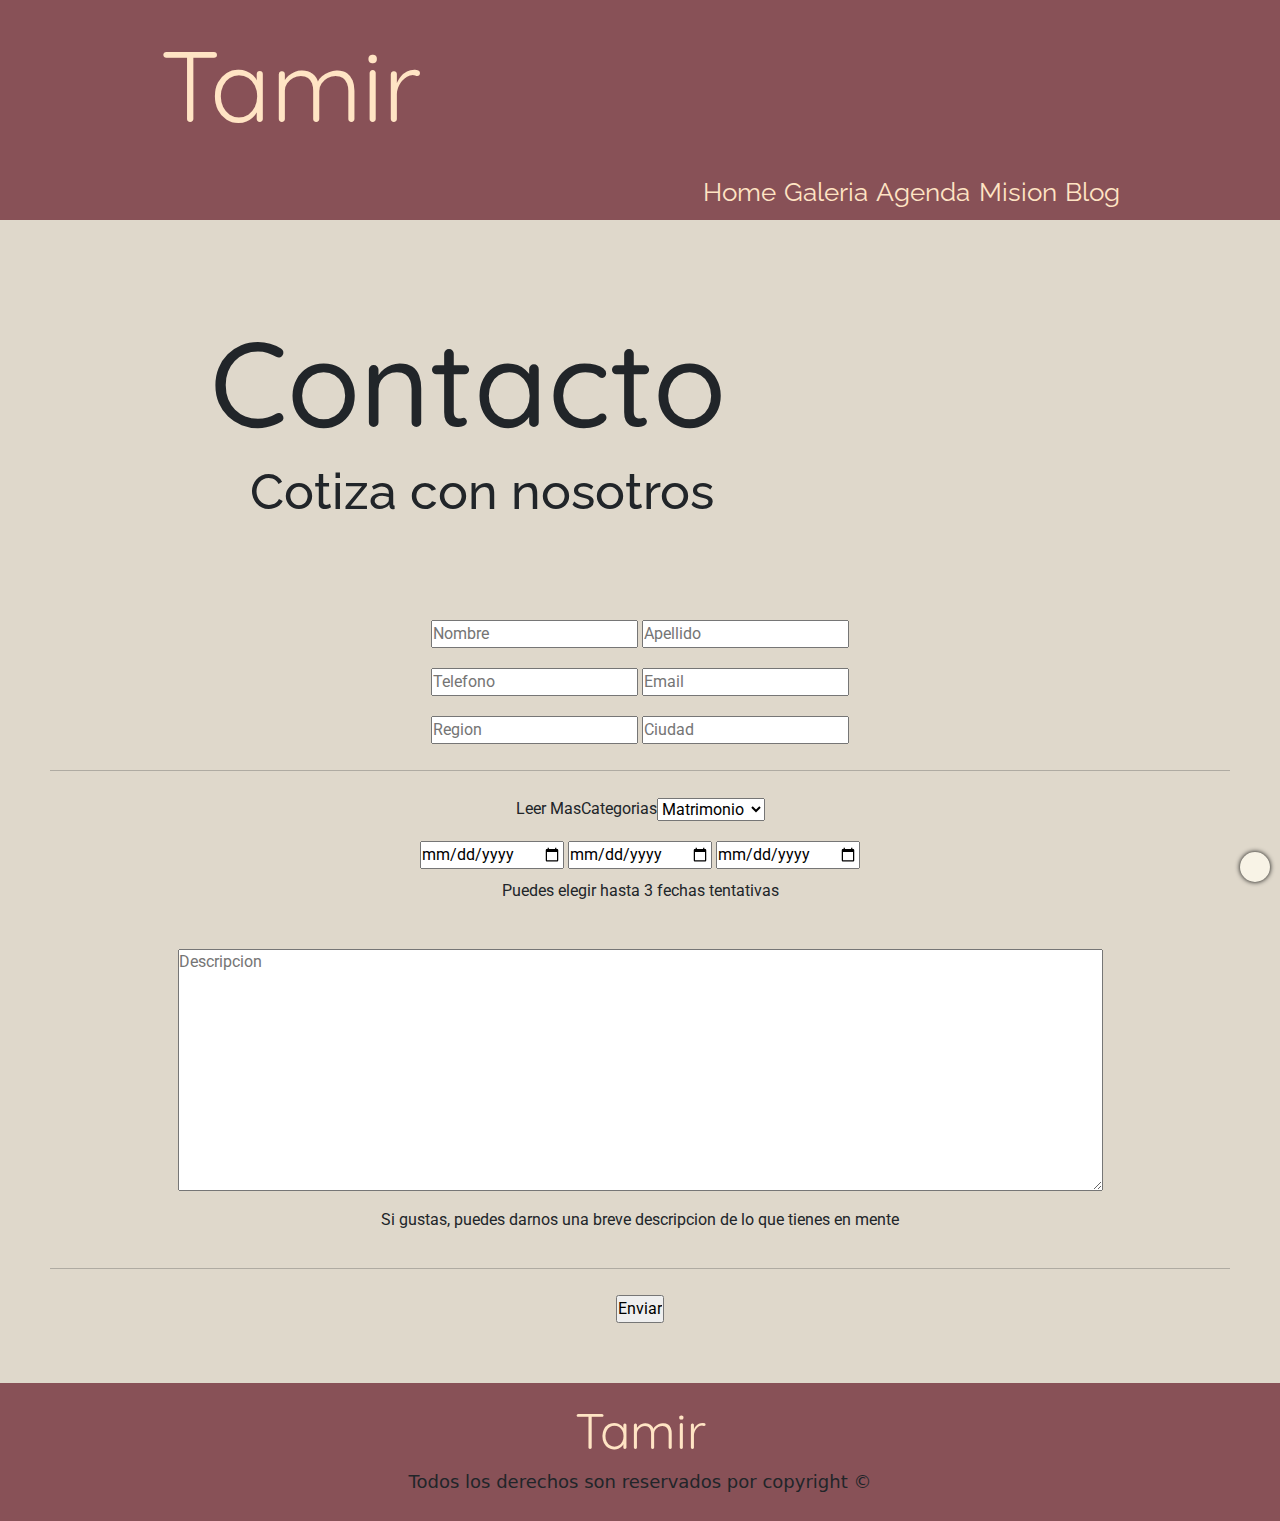
<file: PAGES/agenda.html>
<!DOCTYPE html>
<html lang="es">
<head>
    <meta charset="UTF-8">
    <meta name="viewport" content="width=device-width, initial-scale=1.0">
    <link rel="stylesheet" href="https://cdn.jsdelivr.net/npm/bootstrap@5.2.3/dist/css/bootstrap.min.css">
    <link rel="stylesheet" href="https://cdnjs.cloudflare.com/ajax/libs/font-awesome/6.5.1/css/all.min.css" integrity="sha512-DTOQO9RWCH3ppGqcWaEA1BIZOC6xxalwEsw9c2QQeAIftl+Vegovlnee1c9QX4TctnWMn13TZye+giMm8e2LwA==" crossorigin="anonymous" referrerpolicy="no-referrer" />
    <link rel="stylesheet" href="../CSS/estilos.css">
    <title>Tamir - Agenda</title>
</head>
<body>
    <header>
        <div class="logo"><a href="../index.html">Tamir</a></div>
        <nav class="barra">
            <ul>
                <li><a href="../index.html">Home</a></li>
                <li><a href="./galeria.html">Galeria</a></li>
                <li><a href="./agenda.html">Agenda</a></li>
                <li><a href="./mision.html">Mision</a></li>
                <li><a href="./blog.html">Blog</a></li>
            </ul>
        </nav>
    </header>
    <main>
        <section class="cabezera">
            <h1 class="tituloPag"> Contacto</h1>
            <h2 class="subtiPag"> Cotiza con nosotros</h2>
        </section>
        <!-- section + div + form + div + input + div + input 
        CADA DIV DENTRO DE LA ETIQUETA FORM PARA ACTIVAR ENVIAR-->
        
        <section class="formulario">
            <div class="formDatos1">
                <form action="" method="post" enctype="text/plain">
                    <input type="text" required placeholder="Nombre">
                    <input type="text" required placeholder="Apellido">
                </form>
            </div>
            <div class="formDatos1">
                <form action="" method="post" enctype="text/plain">
                    <input type="number" required placeholder="Telefono">
                    <input type="email" required placeholder="Email">
                </form>
            </div>
            <div class="formDatos1">
                <form action="" method="post" enctype="text/plain">
                    <input type="text" required placeholder="Region">
                    <input type="text" required placeholder="Ciudad">
                </form>
            </div>
            <hr>
            <div class="formDatos1">
                <!-- <form action="" method="post" enctype="text/plain">
                    <input type="text" required placeholder="Categoria">
                </form> -->
                <label for="Categorias">Categorias</label>
                <select name="Categorias" id="" required>
                    <option value="Matrimonio">Matrimonio</option>
                    <option value="Documental">Documental</option>
                    <option value="Bebes">Bebes</option>
                    <option value="Familia">Familia</option>
                </select>
            </div>
            <div class="formDatos1">
                <form action="" method="post" enctype="text/plain">
                    <input type="date">
                    <input type="date">
                    <input type="date">
                </form>
            </div>
            <p>Puedes elegir hasta 3 fechas tentativas</p>
            <div class="formDatos1">
                <form action="" method="post" enctype="text/plain">
                    <textarea name="" id="" cols="100" rows="10" placeholder="Descripcion"></textarea>
                </form>
            </div>
            <p>Si gustas, puedes darnos una breve descripcion de lo que tienes en mente</p>
            <hr>
            <div class="formDatos1">
                <input type="submit" value="Enviar">
            </div>
        </section>
    </main>
    <footer>
        <div class="logoFooter"><a href="../index.html">Tamir</a></div>
        <div class="redes">
            <a href="#">
                <i class="fa-brands fa-facebook"></i>
            </a>
            <a href="#">
                <i class="fa-brands fa-square-x-twitter"></i>
            </a>
            <a href="#">
                <i class="fa-brands fa-instagram"></i>
            </a>
        </div>
        <p> Todos los derechos son reservados por copyright © </p>
    </footer>
    <a href="#" class="subir">
        <i class="fa-solid fa-chevron-up"></i>
    </a>
    <script src="https://cdn.jsdelivr.net/npm/bootstrap@5.2.3/dist/js/bootstrap.bundle.min.js"></script>
</body>
</html>
</file>
<file: CSS/estilos.css>
@import url('https://fonts.googleapis.com/css2?family=Dancing+Script&family=Quicksand:wght@300&family=Raleway:wght@100&family=Roboto:wght@100&display=swap');

/* font-family: 'Dancing Script', cursive;
font-family: 'Quicksand', sans-serif;
font-family: 'Raleway', sans-serif;
font-family: 'Roboto', sans-serif; 

CE8884 • FBD3C4 • FFF5ED • E4CCBC
694E52 • F3E2C7 • FCF5E5 • F8CBC4
885157 • DFD8CB • F8F3E6 • C6CEBE*/

* {
    margin: 0;
    padding: 0;
    box-sizing: border-box;
}

html {
    scroll-behavior: smooth;
}

header {
    display: flex;
    flex-direction: column;
    position:fixed;
    width: 100%;
    height: 130px;
    background-color: #885157;
    padding: 10px;
    z-index: 1000;
}

.logo {
    font-size: 50px;
}

.logo a {
    font-family: 'Quicksand', sans-serif;
    color: bisque;
    text-decoration: none;
}

.barra {
    padding-top: 10px;
    font-size: 16px;
    margin-left: auto;
}

.barra a {
    font-family: 'Raleway', sans-serif;
    color: bisque;
    text-decoration: none;
}

.barra a:hover {
    color: black;
}

.barra ul li {
    display: inline-block;
}

main {
    padding-top: 120px;
    background-color: #DFD8CB;
    width: 100%;
}

.presentacion { 
    font-family: 'Dancing Script', cursive;
    text-align: center;
    padding: 30px;
    font-size: 45px;
}

.carruselB {
    padding: 10px;
}

.callCarrusel {
    font-family: 'Quicksand', sans-serif;
    display: flex;
    align-items: center;
    justify-content: center;
}

.callCarrusel a {
    background-color: #afa2a280;
    color: #885157;
    text-decoration: none;
    padding: 10px 20px;
    border-radius: 15px;
    text-transform: uppercase;
    font-size: 16px;
}

.callCarrusel a:hover {
    color: #000000;
}

.divPag {
    height: 100px;
    padding-top: 20px;
}

.noticia { 
    display: flex;
    align-items: center;
    justify-content: space-around;
    padding: 10px;
    flex-direction: column;
    font-family: 'Roboto', sans-serif;
}

.noticia img {
    max-width: 100%;
    height: auto;
}

.noticia p {
    padding-top: 10px;
    font-size: 16px;
}

.agendaIndex {
    font-family: 'Quicksand', sans-serif;
    display: flex;
    align-items: center;
    justify-content: center;
    padding-bottom: 50px;
}

.agendaIndex a {
    background-color: #afa2a280;
    color: #885157;
    text-decoration: none;
    padding: 10px 20px;
    border-radius: 15px;
    text-transform: uppercase;
    font-size: 16px;
}

.agendaIndex a:hover {
    color: #000000;
}

/* GALERIA */

.cabezera {
    padding: 10px;
}

.tituloPag {
    font-family: 'Quicksand', sans-serif;
    font-size: 60px;
    padding-top: 25px;
}

.subtiPag {
    font-family: 'Raleway', sans-serif;
    font-size: 20px;
    padding-left: 30px;
}

.galeriaBox {
    padding: 10px;
}

.categoriaGaleria {
    font-family: 'Quicksand', sans-serif;
}

.galeriaBox img {
    max-width: 100%;
    height: auto;
}

.callGaleria {
    padding-top: 10px;
    font-family: 'Quicksand', sans-serif;
    display: flex;
    align-items: center;
    justify-content: center;
}

.callGaleria a {
    background-color: #afa2a280;
    color: #885157;
    text-decoration: none;
    padding: 10px 20px;
    border-radius: 15px;
    text-transform: uppercase;
    font-size: 16px;
}

.callGaleria a:hover {
    color: #000000;
}

/* MISION */

.misionBox {
    font-family: 'Roboto', sans-serif;
    padding: 10px;
    display: flex;
    flex-direction: column;
    justify-content: center;
    align-items: center;
}

/* BOTON LEER MAS */

.loremExtra {
    display: none;
}

input[type="checkbox"] {
    height: 1em;
    display: block;
    appearance: none;
}

.container label {
    font-family: 'Roboto', sans-serif;
    border-radius: 15px;
    position: relative;
    padding: 1em;
    background-color: #885157;
    color:bisque;
    cursor: pointer;
}

label::before {
    content: 'Leer Mas';
}

input[type="checkbox"]:checked ~ label::before {
    content: 'Leer Menos';
}

.dots:has(~ input[type="checkbox"]:checked) {
    display: none;
}

.loremExtra:has(~ input[type="checkbox"]:checked) {
    display: inline;
}

/* TERMINA BOTON LEER MAS */

.fotoMision {
    padding: 10px;
    padding-top: 40px;
    padding-bottom: 60px;
}

.fotoMision img {
    max-width: 100%;
}

/* BLOG */

.blogBox {
    padding: 10px;
    padding-top: 50px;
    padding-bottom: 50px;
    grid-gap: 40px;
    width: 100%;
    height: auto;
    background-color:#DFD8CB;
    display: grid;
    grid-template-columns: 1fr;
    grid-template-rows: repeat(6, 400px);
}

.itemblog {
    border: 1px solid #000000;
    background-size: cover;
    background-position: center;
    position: relative;
}

.loremBlog {
    position: absolute;
    bottom: 0;
    left: 0;
    right: 0;
    background-color: #dfd8cbaf;
    padding: 10px;
}

.loremBlog {
    margin: 0;
}

.itemblog1 {
    background-image: url(../IMG/niños/Card\ Blog\ 2.JPG);
}

.itemblog2 {
    background-image: url(../IMG/bebes/Card\ Blog\ 1.JPG);
}

.itemblog3 {
    background-image: url(../IMG/niños/Card\ Blog\ 6.jpg);
}

.itemblog4 {
    background-image: url(../IMG/novios/Card\ Blog\ 3.JPG);
}

.itemblog5 {
    background-image: url(../IMG/pymes/Card\ Blog\ 4.JPG);
}

.itemblog6 {
    background-image: url(../IMG/pymes/Card\ Blog\ 5.JPG);
}

/* CONTACTO */

.formulario {
    font-family: 'Roboto', sans-serif;
    padding: 50px;
}

.formDatos1 {
    padding: 10px;
    display: flex;
    justify-content: center;
    align-items: center
}

.formulario p {
    padding-bottom: 20px;
    text-align: center;
}

/* FOOTER */

footer {
    padding-top: 500px;
    background-color: #885157;
    padding: 10px;
    text-align: center;
}

.logoFooter {
    font-family: 'Quicksand', sans-serif;
}

footer a {
    width: 20%;
    color: bisque;
    font-size: 30px;
    text-decoration: none;
}

.redes a i:hover {
    color: black;
}

footer p {
    font-size: 16px;
}

/* BOTON SUBIR */

.subir {
    height: 30px;
    width: 30px;
    background-color: #F8F3E6;
    border-radius: 50%;
    position: fixed;
    right: 10px;
    bottom: 18px;
    text-align: center;
    line-height: 30px;
    font-size: 20px;
    color: #000000;
    box-shadow: 0 0 5px #000000;
}

/* medidas queries */

@media only screen and (min-width:768px) {
    header {
        height: 200px;
        padding: 10px;
    }
    
    .logo {
        font-size: 80px;
    }
    
    .barra {
        padding-top: 10px;
        font-size: 26px;
    }

    main {
        padding-top: 200px;
    }
    
    .presentacion {
        padding: 30px;
        font-size: 55px;
    }
    
    .carruselB {
        padding: 80px;
        padding-top: 40px;
        padding-bottom: 20px;
    }
    
    .callCarrusel a {
        padding: 10px 50px;
        font-size: 26px;
    }

    .noticia {
        padding: 80px;
        padding-top: 40px;
        padding-bottom: 0;
    }
    
    .noticia p {
        font-size: 16px;
        padding-top: 20px;
    }
    
    .agendaIndex a {
        padding: 10px 50px;
        font-size: 26px;
    }

    /* GALERIA */

    .cabezera {
        padding: 20px;
    }
    
    .tituloPag {
        font-size: 80px;
        padding-top: 35px;
    }
    
    .subtiPag {
        font-size: 30px;
        padding-left: 30px;
    }
    
    .galeriaBox {
        padding: 80px;
    }

    .categoriaGaleria h3 {
        font-size: 50px;
        padding-bottom: 20px;
    }
    
    .callGaleria {
        padding-top: 20px;
    }
    
    .callGaleria a {
        padding: 10px 50px;
        font-size: 26px;
    }

    /* MISION */

    .misionBox {
        padding: 80px;
}

    /*BLOOG */

    .blogBox {
        padding: 80px;
        grid-template-columns: 1fr 1fr;
        grid-template-rows: repeat(3, 400px);
    }

}

/* PANTALLA 1200px */

@media only screen and (min-width:1200px) {
    header {
        height: 220px;
        padding: 10px;
    }
    
    .logo {
        font-size: 100px;
        padding-left: 150px;
    }
    
    .barra {
        padding-top: 10px;
        font-size: 26px;
        padding-right: 150px;
    }

    main {
        padding-top: 280px;
    }
    
    .presentacion {
        padding: 30px;
        font-size: 70px;
    }
    
    .carruselB {
        padding: 190px;
        padding-top: 60px;
        padding-bottom: 40px;
    }
    
    .callCarrusel a {
        padding: 10px 150px;
        font-size: 46px;
    }

    .noticia {
        padding: 190px;
        padding-top: 60px;
        padding-bottom: 0;
    }
    
    .noticia p {
        font-size: 18px;
        padding-top: 40px;
    }
    
    .agendaIndex a {
        padding: 10px 130px;
        font-size: 46px;
    }

    /* GALERIA */

    .cabezera {
        padding: 30px;
        padding-top: 5px;
    }
    
    .tituloPag {
        font-size: 120px;
        padding-top: 25px;
        padding-left: 180px;
    }
    
    .subtiPag {
        font-size: 50px;
        padding-left: 220px;
    }
    
    .galeriaBox {
        padding: 190px;
        padding-top: 80px;
        padding-bottom: 80px;
    }

    .categoriaGaleria h3 {
        font-size: 60px;
        padding-bottom: 30px;
    }
    
    .callGaleria {
        padding-top: 40px;
    }
    
    .callGaleria a {
        padding: 10px 150px;
        font-size: 46px;
    }

    /* MISION */

    .misionBox {
        padding: 190px;
        padding-top: 50px;
        padding-bottom: 100px;
}

/*BLOOG */

.blogBox {
    padding: 190px;
    padding-top: 50px;
    grid-template-columns: 1fr 1fr 1fr;
    grid-template-rows: repeat(2, 400px);
}

    /* FOOTER */

    footer {
        padding-top: 500px;
        padding: 10px;
    }
    
    footer a {
        width: 20%;
        font-size: 50px;
    }
    
    footer p {
        font-size: 18px;
    }
}
</file>
